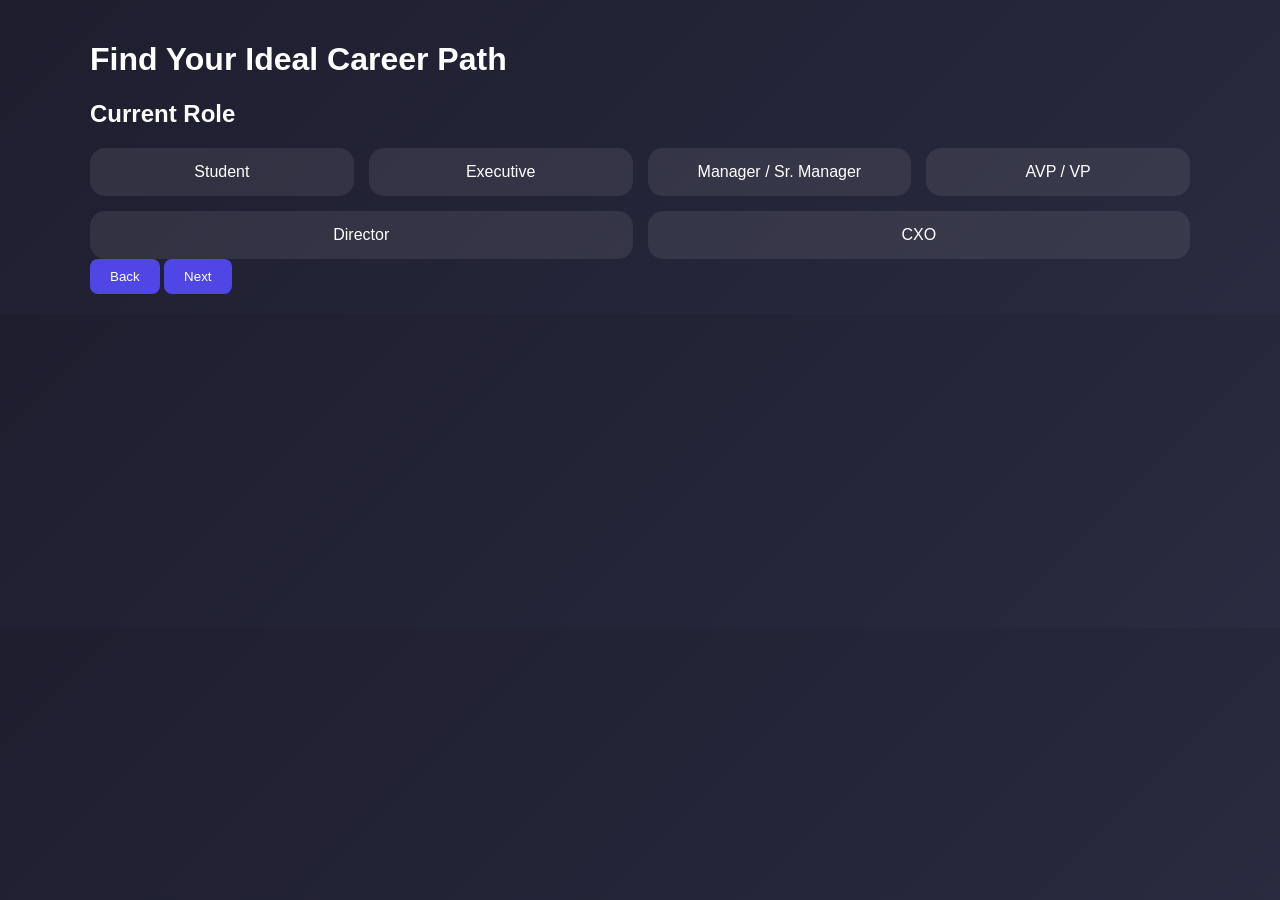
<file: index.html>
<!DOCTYPE html>
<html lang="en">
<head>
<meta charset="UTF-8">
<title>Career Path Recommender</title>
<link rel="stylesheet" href="style.css">
</head>

<body>

<div class="container">

<h1>Find Your Ideal Career Path</h1>

<div class="progress-bar">
  <div id="progress"></div>
</div>

<div id="app">

<!-- STEP 1 -->
<div class="step active">
<h2>Current Role</h2>
<div class="grid">
<div class="card" onclick="select(this,'student')">Student</div>
<div class="card" onclick="select(this,'executive')">Executive</div>
<div class="card" onclick="select(this,'manager')">Manager / Sr. Manager</div>
<div class="card" onclick="select(this,'vp')">AVP / VP</div>
<div class="card" onclick="select(this,'director')">Director</div>
<div class="card" onclick="select(this,'cxo')">CXO</div>
</div>
</div>

<!-- STEP 2 -->
<div class="step">
<h2>Background</h2>
<div class="grid">
<div class="card" onclick="select(this,'tech')">Tech</div>
<div class="card" onclick="select(this,'nontech')">Non-Tech</div>
<div class="card" onclick="select(this,'hr')">HR</div>
<div class="card" onclick="select(this,'finance')">Finance</div>
<div class="card" onclick="select(this,'marketing')">Marketing</div>
<div class="card" onclick="select(this,'operations')">Operations</div>
<div class="card" onclick="select(this,'sales')">Sales</div>
<div class="card" onclick="select(this,'other')">Others</div>
</div>
</div>

<!-- STEP 3 -->
<div class="step">
<h2>Experience</h2>
<div class="grid">
<div class="card" onclick="select(this,'0')">0</div>
<div class="card" onclick="select(this,'1-2')">1–2</div>
<div class="card" onclick="select(this,'3-5')">3–5</div>
<div class="card" onclick="select(this,'5-7')">5–7</div>
<div class="card" onclick="select(this,'8-10')">8–10</div>
<div class="card" onclick="select(this,'10-12')">10–12</div>
<div class="card" onclick="select(this,'13-15')">13–15</div>
<div class="card" onclick="select(this,'15+')">15+</div>
</div>
</div>

<!-- STEP 4 -->
<div class="step">
<h2>Interests</h2>
<div class="grid">
<div class="card" onclick="select(this,'ai')">AI & Emerging Tech</div>
<div class="card" onclick="select(this,'strategy')">Business Strategy</div>
<div class="card" onclick="select(this,'ic')">IC Design</div>
<div class="card" onclick="select(this,'finance_int')">Finance</div>
<div class="card" onclick="select(this,'cxo_int')">Leadership / CXO</div>
<div class="card" onclick="select(this,'product_mgmt')">Product Management</div>
<div class="card" onclick="select(this,'project')">Project Management</div>
</div>
</div>

<!-- STEP 5 -->
<div class="step">
<h2>What do you want next?</h2>
<div class="grid">
<div class="card" onclick="select(this,'growth')">Grow in Current Role</div>
<div class="card" onclick="select(this,'switch')">Switch Career</div>
<div class="card" onclick="select(this,'lead')">Move into Leadership</div>
</div>
</div>

<!-- RESULT -->
<div class="step">
<h2>Top Recommendations</h2>

<!-- Optional summary -->
<p id="userSummary"></p>

<div id="results"></div>
</div>

</div>

<div class="nav">
<button onclick="prevStep()">Back</button>
<button onclick="nextStep()">Next</button>
</div>

</div>

<script src="script.js"></script>

</body>
</html>
</file>
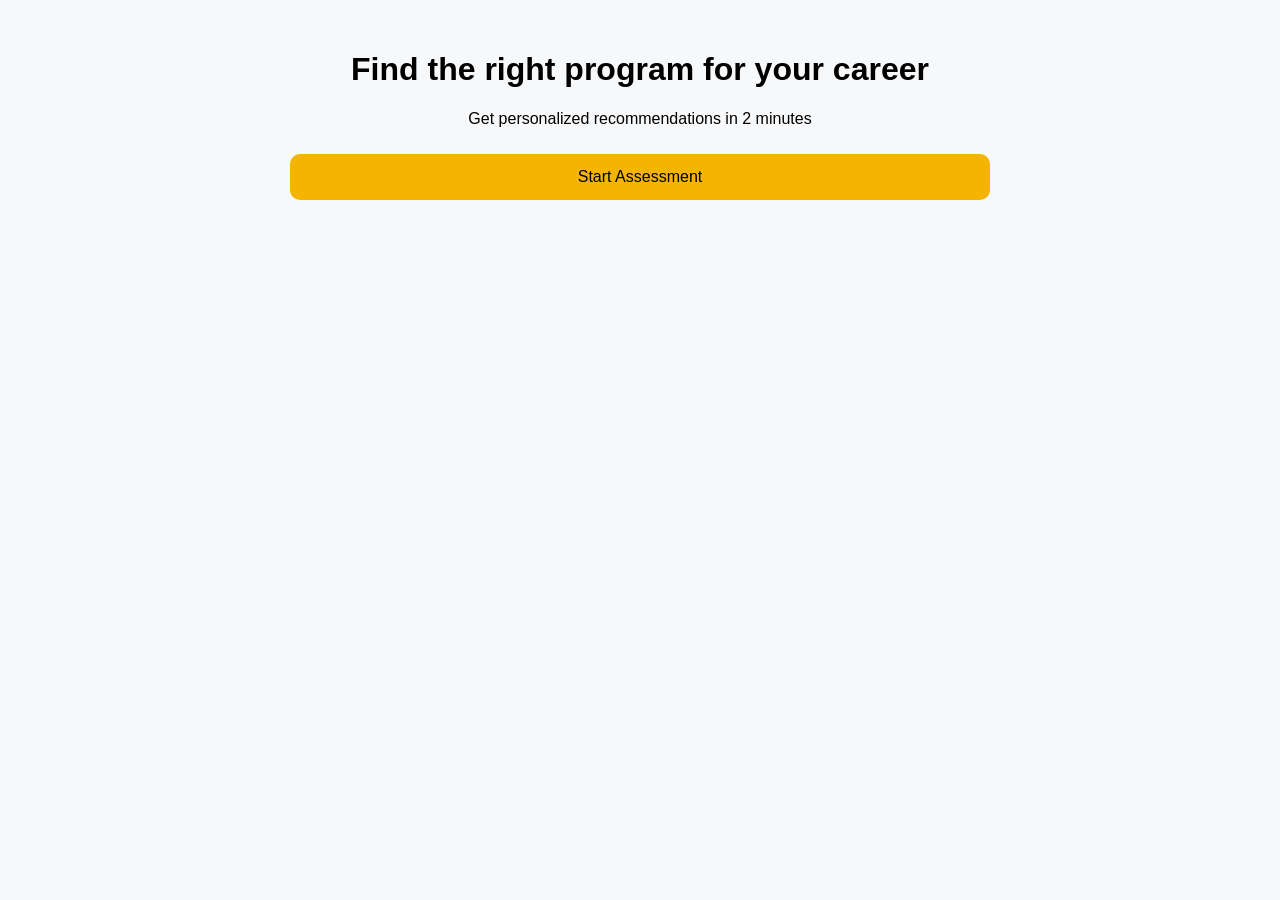
<file: Index.HTML>
<!DOCTYPE html>
<html lang="en">
<head>
<meta charset="UTF-8">
<meta name="viewport" content="width=device-width, initial-scale=1.0">
<title>Career Program Recommender</title>

<style>
body { font-family: Arial; margin:0; background:#f7f8fa; }
.container { max-width:700px; margin:auto; padding:30px; }

h1,h2 { text-align:center; }

button {
    width:100%;
    padding:14px;
    margin:10px 0;
    border:none;
    border-radius:10px;
    background:#F4B400;
    cursor:pointer;
    font-size:16px;
}

input {
    width:100%;
    padding:12px;
    margin:8px 0;
    border-radius:8px;
    border:1px solid #ccc;
}

.card {
    background:white;
    padding:20px;
    margin-top:20px;
    border-radius:12px;
}

.hidden { display:none; }

.progress { height:6px; background:#ddd; margin-bottom:20px; }
.bar { height:6px; background:#F4B400; width:0%; }

.tag {
    display:inline-block;
    padding:6px 10px;
    background:#eee;
    border-radius:20px;
    margin:5px;
    font-size:12px;
}
</style>
</head>

<body>

<div class="container">

<!-- LANDING -->
<div id="landing">
<h1>Find the right program for your career</h1>
<p style="text-align:center;">Get personalized recommendations in 2 minutes</p>
<button onclick="start()">Start Assessment</button>
</div>

<!-- QUIZ -->
<div id="quiz" class="hidden">
<div class="progress"><div id="bar" class="bar"></div></div>
<h2 id="question"></h2>
<div id="options"></div>
</div>

<!-- LEAD FORM -->
<div id="lead" class="hidden">
<h2>Get Your Personalized Results</h2>
<input id="name" placeholder="Your Name">
<input id="email" placeholder="Email">
<input id="phone" placeholder="Phone">
<button onclick="showResult()">Show My Recommendations</button>
</div>

<!-- RESULT -->
<div id="result" class="hidden">
<h1>Your Career Roadmap</h1>
<div id="profile"></div>
<div id="output"></div>
</div>

</div>

<script>

const questions = [
{key:"exp", q:"Your experience?", opts:["0-3","3-7","7-12","12+"]},
{key:"role", q:"Your current role?", opts:["Individual","Manager","Senior Manager","Director+"]},
{key:"goal", q:"What do you want next?", opts:["Promotion","Switch","Leadership","AI Skills"]},
{key:"function", q:"Your background?", opts:["Finance","Tech","Marketing","Operations"]},
{key:"ai", q:"AI/Data exposure?", opts:["None","Basic","Intermediate","Advanced"]},
{key:"block", q:"Your biggest blocker?", opts:["Stuck","No leadership","Low salary","No skills","Confused"]}
];

let answers = {};
let current = 0;

function start(){
document.getElementById("landing").classList.add("hidden");
document.getElementById("quiz").classList.remove("hidden");
loadQuestion();
}

function loadQuestion(){
let q = questions[current];
document.getElementById("question").innerText = q.q;

let html="";
q.opts.forEach(opt=>{
html += `<button onclick="selectAnswer('${opt}')">${opt}</button>`;
});

document.getElementById("options").innerHTML = html;
document.getElementById("bar").style.width = ((current+1)/questions.length*100)+"%";
}

function selectAnswer(val){
answers[questions[current].key] = val;
current++;

if(current < questions.length){
loadQuestion();
} else {
document.getElementById("quiz").classList.add("hidden");
document.getElementById("lead").classList.remove("hidden");
}
}

function showResult(){

document.getElementById("lead").classList.add("hidden");
document.getElementById("result").classList.remove("hidden");

// PROFILE SUMMARY
document.getElementById("profile").innerHTML = `
<div>
<span class="tag">${answers.exp} yrs</span>
<span class="tag">${answers.function}</span>
<span class="tag">${answers.goal}</span>
</div>
`;

let programs = [];

// SCORING ENGINE

function addProgram(name, score, why, gain){
programs.push({name, score, why, gain});
}

if(answers.goal === "Leadership"){
addProgram("AI-Augmented Leadership", 90,
"You are moving into leadership roles and need AI-driven decision-making skills.",
["Leadership roles","AI strategy","CXO readiness"]);
}

if(answers.goal === "Promotion"){
addProgram("Business Analytics & AI", 85,
"You need stronger data-driven skills to accelerate your growth.",
["Analytics skills","Better decisions","Career growth"]);
}

if(answers.goal === "Switch"){
addProgram("Product Management", 88,
"You want to switch careers and product roles offer strong growth.",
["Career switch","Product skills","High growth"]);
}

if(answers.function === "Finance"){
addProgram("Finance Leadership with AI", 87,
"Combining finance with AI will unlock strategic roles.",
["Strategic finance","AI skills","Leadership"]);
}

if(answers.block === "Confused"){
addProgram("General Management", 80,
"You need broader business clarity before making your next move.",
["Business clarity","Leadership","Direction"]);
}

// DEFAULT PROGRAMS

addProgram("AI for Business Strategy", 75,
"AI strategy is becoming essential across all industries.",
["Strategic thinking","AI adoption","Leadership"]);

addProgram("Strategic Project Management", 70,
"Managing complex projects is key for career growth.",
["Project leadership","Risk management","Execution"]);

// SORT & PICK TOP 3
programs.sort((a,b)=>b.score-a.score);
programs = programs.slice(0,3);

// OUTPUT

let html="";
programs.forEach(p=>{
html += `
<div class="card">
<h3>${p.name}</h3>
<p><b>Why this fits you:</b> ${p.why}</p>
<p><b>What you gain:</b></p>
<ul>
${p.gain.map(g=>`<li>${g}</li>`).join("")}
</ul>
</div>
`;
});

document.getElementById("output").innerHTML = html;

// 👉 LOG LEAD (for now console)
console.log("Lead:", {
name:document.getElementById("name").value,
email:document.getElementById("email").value,
phone:document.getElementById("phone").value,
answers:answers,
recommendations:programs
});

}

</script>

</body>
</html>
</file>
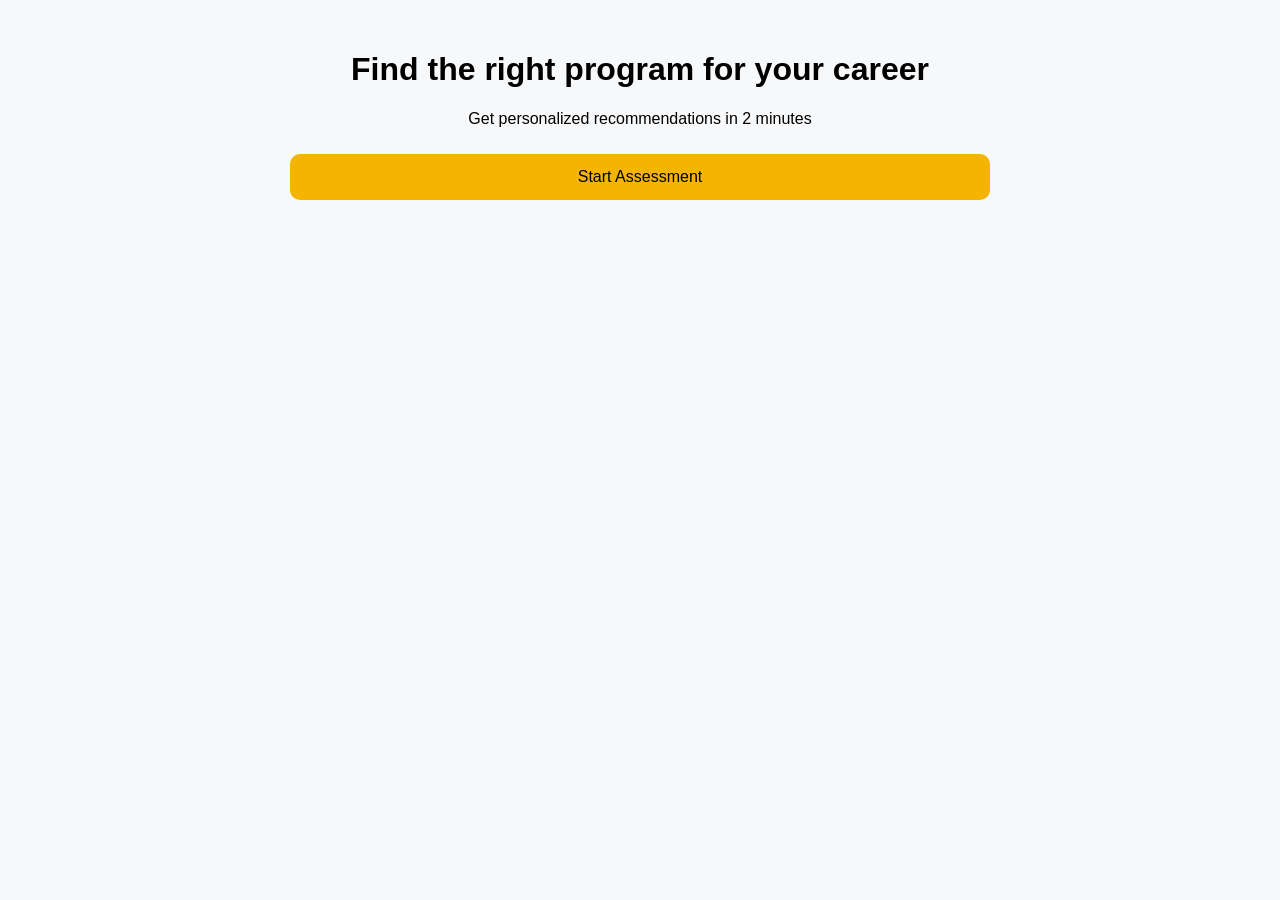
<file: Index1.HTML>
<!DOCTYPE html>
<html lang="en">
<head>
<meta charset="UTF-8">
<meta name="viewport" content="width=device-width, initial-scale=1.0">
<title>Career Program Recommender</title>

<style>
body { font-family: Arial; margin:0; background:#f7f8fa; }
.container { max-width:700px; margin:auto; padding:30px; }

h1,h2 { text-align:center; }

button {
    width:100%;
    padding:14px;
    margin:10px 0;
    border:none;
    border-radius:10px;
    background:#F4B400;
    cursor:pointer;
    font-size:16px;
}

input {
    width:100%;
    padding:12px;
    margin:8px 0;
    border-radius:8px;
    border:1px solid #ccc;
}

.card {
    background:white;
    padding:20px;
    margin-top:20px;
    border-radius:12px;
}

.hidden { display:none; }

.progress { height:6px; background:#ddd; margin-bottom:20px; }
.bar { height:6px; background:#F4B400; width:0%; }

.tag {
    display:inline-block;
    padding:6px 10px;
    background:#eee;
    border-radius:20px;
    margin:5px;
    font-size:12px;
}
</style>
</head>

<body>

<div class="container">

<!-- LANDING -->
<div id="landing">
<h1>Find the right program for your career</h1>
<p style="text-align:center;">Get personalized recommendations in 2 minutes</p>
<button onclick="start()">Start Assessment</button>
</div>

<!-- QUIZ -->
<div id="quiz" class="hidden">
<div class="progress"><div id="bar" class="bar"></div></div>
<h2 id="question"></h2>
<div id="options"></div>
</div>

<!-- LEAD FORM -->
<div id="lead" class="hidden">
<h2>Get Your Personalized Results</h2>
<input id="name" placeholder="Your Name">
<input id="email" placeholder="Email">
<input id="phone" placeholder="Phone">
<button onclick="showResult()">Show My Recommendations</button>
</div>

<!-- RESULT -->
<div id="result" class="hidden">
<h1>Your Career Roadmap</h1>
<div id="profile"></div>
<div id="output"></div>
</div>

</div>

<script>

const questions = [
{key:"exp", q:"Your experience?", opts:["0-3","3-7","7-12","12+"]},
{key:"role", q:"Your current role?", opts:["Individual","Manager","Senior Manager","Director+"]},
{key:"goal", q:"What do you want next?", opts:["Promotion","Switch","Leadership","AI Skills"]},
{key:"function", q:"Your background?", opts:["Finance","Tech","Marketing","Operations"]},
{key:"ai", q:"AI/Data exposure?", opts:["None","Basic","Intermediate","Advanced"]},
{key:"block", q:"Your biggest blocker?", opts:["Stuck","No leadership","Low salary","No skills","Confused"]}
];

let answers = {};
let current = 0;

function start(){
document.getElementById("landing").classList.add("hidden");
document.getElementById("quiz").classList.remove("hidden");
loadQuestion();
}

function loadQuestion(){
let q = questions[current];
document.getElementById("question").innerText = q.q;

let html="";
q.opts.forEach(opt=>{
html += `<button onclick="selectAnswer('${opt}')">${opt}</button>`;
});

document.getElementById("options").innerHTML = html;
document.getElementById("bar").style.width = ((current+1)/questions.length*100)+"%";
}

function selectAnswer(val){
answers[questions[current].key] = val;
current++;

if(current < questions.length){
loadQuestion();
} else {
document.getElementById("quiz").classList.add("hidden");
document.getElementById("lead").classList.remove("hidden");
}
}

function showResult(){

document.getElementById("lead").classList.add("hidden");
document.getElementById("result").classList.remove("hidden");

// PROFILE SUMMARY
document.getElementById("profile").innerHTML = `
<div>
<span class="tag">${answers.exp} yrs</span>
<span class="tag">${answers.function}</span>
<span class="tag">${answers.goal}</span>
</div>
`;

let programs = [];

// SCORING ENGINE

function addProgram(name, score, why, gain){
programs.push({name, score, why, gain});
}

if(answers.goal === "Leadership"){
addProgram("AI-Augmented Leadership", 90,
"You are moving into leadership roles and need AI-driven decision-making skills.",
["Leadership roles","AI strategy","CXO readiness"]);
}

if(answers.goal === "Promotion"){
addProgram("Business Analytics & AI", 85,
"You need stronger data-driven skills to accelerate your growth.",
["Analytics skills","Better decisions","Career growth"]);
}

if(answers.goal === "Switch"){
addProgram("Product Management", 88,
"You want to switch careers and product roles offer strong growth.",
["Career switch","Product skills","High growth"]);
}

if(answers.function === "Finance"){
addProgram("Finance Leadership with AI", 87,
"Combining finance with AI will unlock strategic roles.",
["Strategic finance","AI skills","Leadership"]);
}

if(answers.block === "Confused"){
addProgram("General Management", 80,
"You need broader business clarity before making your next move.",
["Business clarity","Leadership","Direction"]);
}

// DEFAULT PROGRAMS

addProgram("AI for Business Strategy", 75,
"AI strategy is becoming essential across all industries.",
["Strategic thinking","AI adoption","Leadership"]);

addProgram("Strategic Project Management", 70,
"Managing complex projects is key for career growth.",
["Project leadership","Risk management","Execution"]);

// SORT & PICK TOP 3
programs.sort((a,b)=>b.score-a.score);
programs = programs.slice(0,3);

// OUTPUT

let html="";
programs.forEach(p=>{
html += `
<div class="card">
<h3>${p.name}</h3>
<p><b>Why this fits you:</b> ${p.why}</p>
<p><b>What you gain:</b></p>
<ul>
${p.gain.map(g=>`<li>${g}</li>`).join("")}
</ul>
</div>
`;
});

document.getElementById("output").innerHTML = html;

// 👉 LOG LEAD (for now console)
console.log("Lead:", {
name:document.getElementById("name").value,
email:document.getElementById("email").value,
phone:document.getElementById("phone").value,
answers:answers,
recommendations:programs
});

}

</script>

</body>
</html>
</file>
<file: style.css>
body {
  background: linear-gradient(135deg,#1e1e2f,#2a2a40);
  font-family: 'Segoe UI', sans-serif;
  color: white;
  margin: 0;
}

.container {
  max-width: 1100px;
  margin: auto;
  padding: 20px;
}

.step { display:none; }
.step.active { display:block; }

.grid {
  display:flex;
  flex-wrap:wrap;
  gap:15px;
}

.card {
  flex:1 1 200px;
  padding:15px;
  border-radius:15px;
  background:rgba(255,255,255,0.08);
  cursor:pointer;
  text-align:center;
}

.card.selected {
  background:linear-gradient(135deg,#4f46e5,#7c3aed);
}

button {
  padding:10px 20px;
  background:#4f46e5;
  border:none;
  border-radius:8px;
  color:white;
  cursor:pointer;
}

.result-card {
  margin-top:20px;
  padding:20px;
  background:rgba(255,255,255,0.08);
  border-radius:15px;
}

/* FORM FIX */
.form-card input,
.form-card select {
  width:100%;
  padding:12px;
  margin-top:10px;
  border-radius:8px;
  border:none;
}

.form-card button {
  margin-top:15px;
  width:100%;
}
</file>
